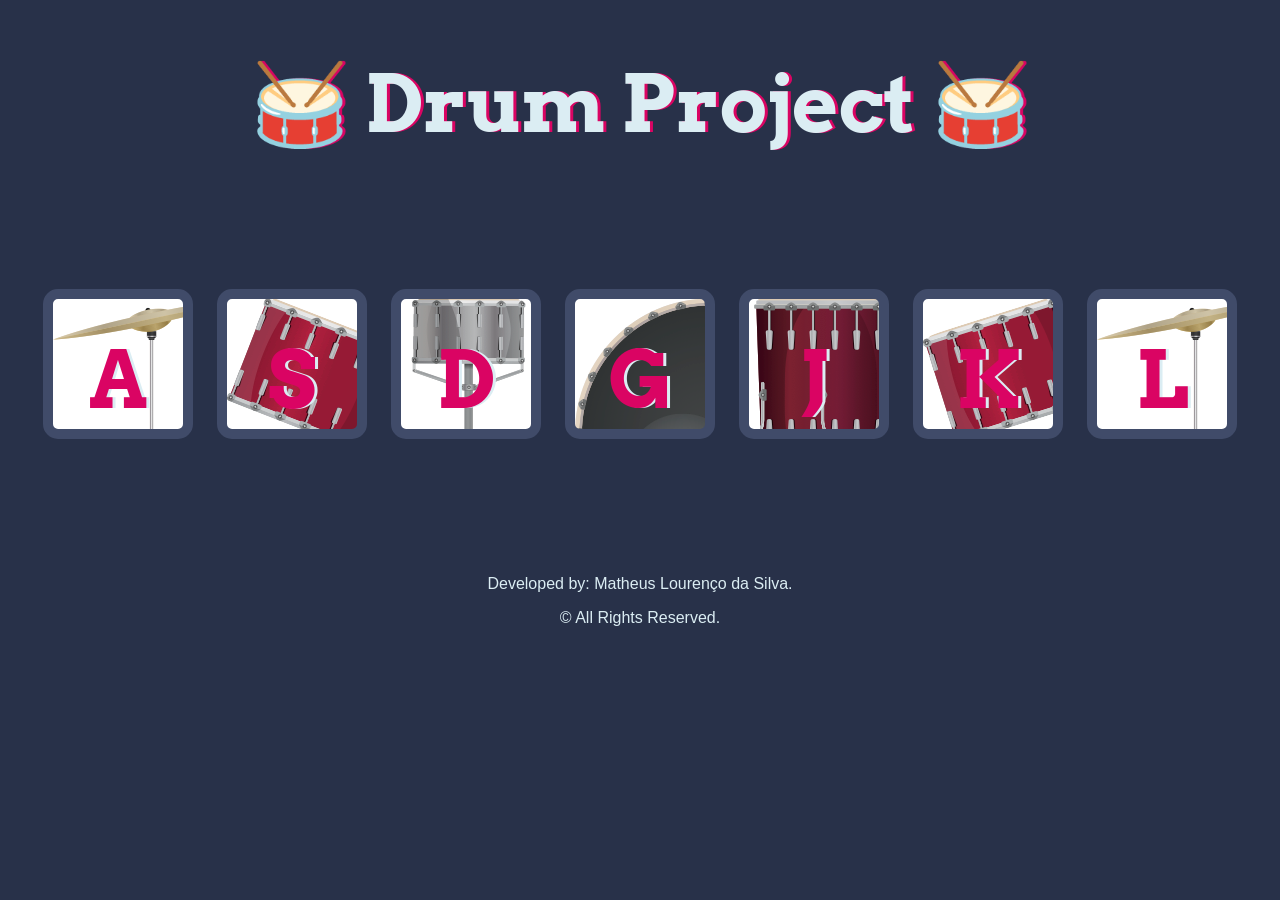
<file: drum-website-project-main/index.html>
<!DOCTYPE html>
<html lang="en" dir="ltr">

  <head>
    <meta charset="utf-8" />
    <title>Drum Website Project</title>
    <link rel="stylesheet" href="./styles.css" />
    <link href="https://fonts.googleapis.com/css?family=Arvo" rel="stylesheet" />
  </head>

  <body>
    <h1 id="title">🥁 Drum Project 🥁</h1>
    <div class="set">
      <button class="a drum">A</button>
      <button class="s drum">S</button>
      <button class="d drum">D</button>
      <button class="g drum">G</button>
      <button class="j drum">J</button>
      <button class="k drum">K</button>
      <button class="l drum">L</button>
    </div>
    <script src="./index.js"></script>
  </body>
  
  <footer>
    <p>Developed by: Matheus Lourenço da Silva.</p>
    <p>©️ All Rights Reserved.</p>
  </footer>

</html>
</file>
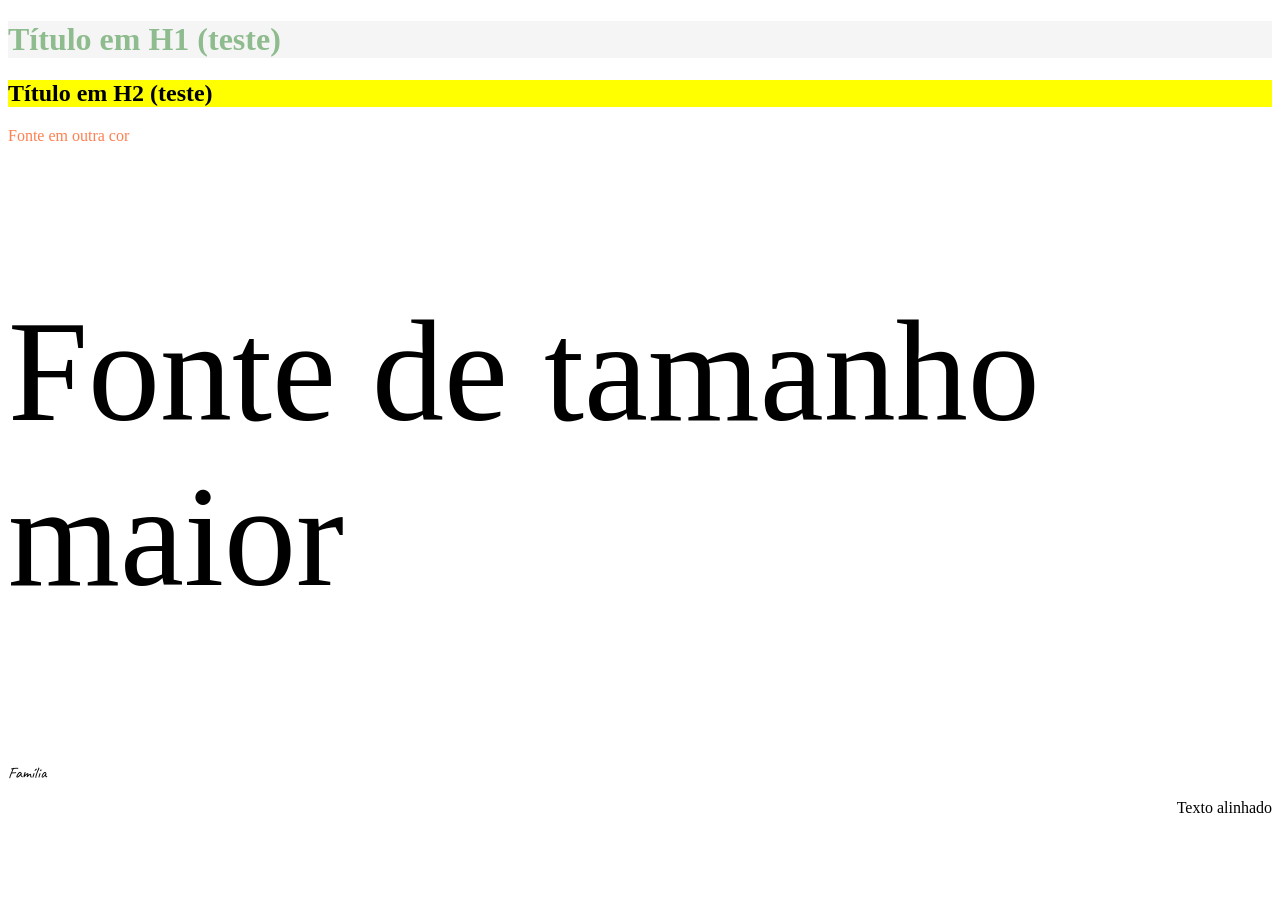
<file: Pt3/index.html>
<!DOCTYPE html>
<html lang="pt-BR">
<head>
    <meta charset="UTF-8">
    <meta name="viewport" content="width=device-width, initial-scale=1.0">
    <title>Atvidade CSS</title>
    <link rel="stylesheet" href="style.css">
    <!-- Importando fonte Caveat -->
    <link href="https://fonts.googleapis.com/css2?family=Caveat&display=swap" rel="stylesheet">
</head>
<body>
    
    <h1 id="titulo1">Título em H1 (teste)</h1>
    <h2 id="titulo2">Título em H2 (teste)</h2>

    <p id="p1">Fonte em outra cor</p>
    <p id="p2">Fonte de tamanho maior</p>
    <p id="p3">Família</p>
    <p id="p4">Texto alinhado</p>

</body>
</html>
</file>
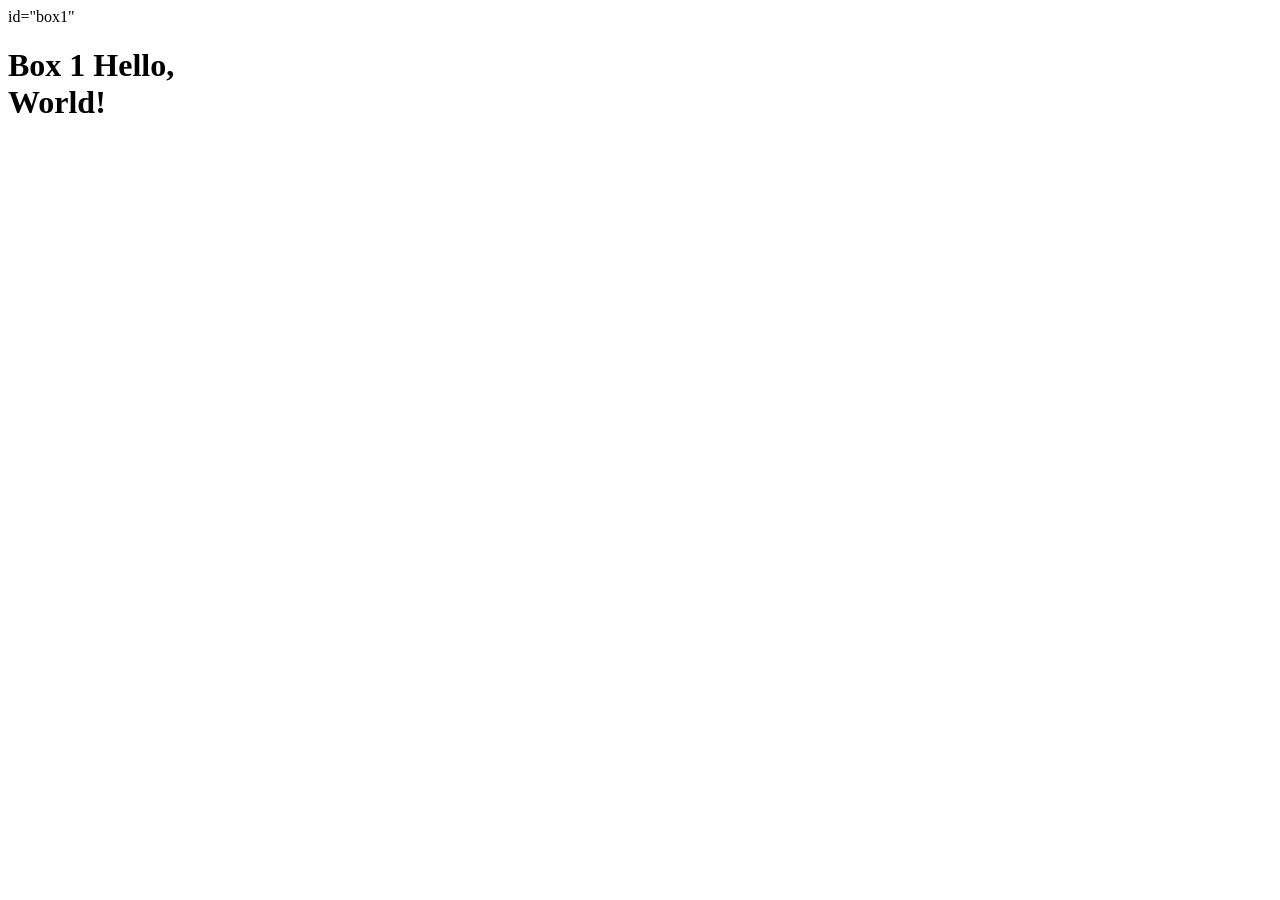
<file: Pt5/index.html>
<!DOCTYPE html>
<html lang="en">
<head>
    <meta charset="UTF-8">
    <meta name="viewport" content="width=device-width, initial-scale=1.0">
    <link rel="stylesheet" href="./style.css">
    <title>Document</title>
</head>
<body>
    <div> id="box1"

        <h1> Box 1 Hello, World!</h1>
    </div>
</body>
</html>
</file>
<file: drum-website-project-main/styles.css>
body {
    text-align: center;
    background-color: #283149;
}

h1 {
    font-size: 5rem;
    color: #DBEDF3;
    font-family: "Arvo", cursive;
    text-shadow: 3px 0 #DA0463;
}

.set {
    margin: 10% auto;
}

.a {
    background-image: url("./images/crash.png");
}

.s {
    background-image: url("./images/tom1.png");
}

.d {
    background-image: url("./images/snare.png");
}

.g {
    background-image: url("./images/kickbass.png");
}

.j {
    background-image: url("./images/tom3.png");
}

.k {
    background-image: url("./images/tom2.png");
}

.l {
    background-image: url("./images/crash.png");
}

.drum {
    outline: none;
    border: 10px solid #404B69;
    font-size: 5rem;
    font-family: 'Arvo', cursive;
    line-height: 2;
    font-weight: 900;
    color: #DA0463;
    text-shadow: 3px 0 #DBEDF3;
    border-radius: 15px;
    display: inline-block;
    width: 150px;
    height: 150px;
    text-align: center;
    margin: 10px;
    background-color: white;
}

footer {
    color: #DBEDF3;
    font-family: sans-serif;
}

.pressed {
    box-shadow: 0 3px 4px 0 #DBEDF3;
    opacity: 0.5;
}
</file>
<file: Pt3/style.css>
#titulo1 {
    background-color: whitesmoke;
    color: darkseagreen;
}

#titulo2 {
    background-color: yellow;
    color: black;
}

#p1 {
    color: coral;
}

#p2 {
    font-size: 900%;
}

#p3 {
    font-family: 'Caveat', cursive;
}

#p4 {
    text-align: right;
}
</file>
<file: Pt5/style.css>
div {
    height: 200px;
    width: 200px;
}

#box1 {
    background-color: cadetblue;
    border: 10px solid black;
    padding: 20px;
}

#box2 {
    background-color: gold;
    border: solid black;
    border-width: 20px 10px;
    margin-left: 260px;
}

#box3 {
    background-color: indianred;
    border: 10px solid black;
    align-items: end;
    margin-left: 10px;
}
</file>
